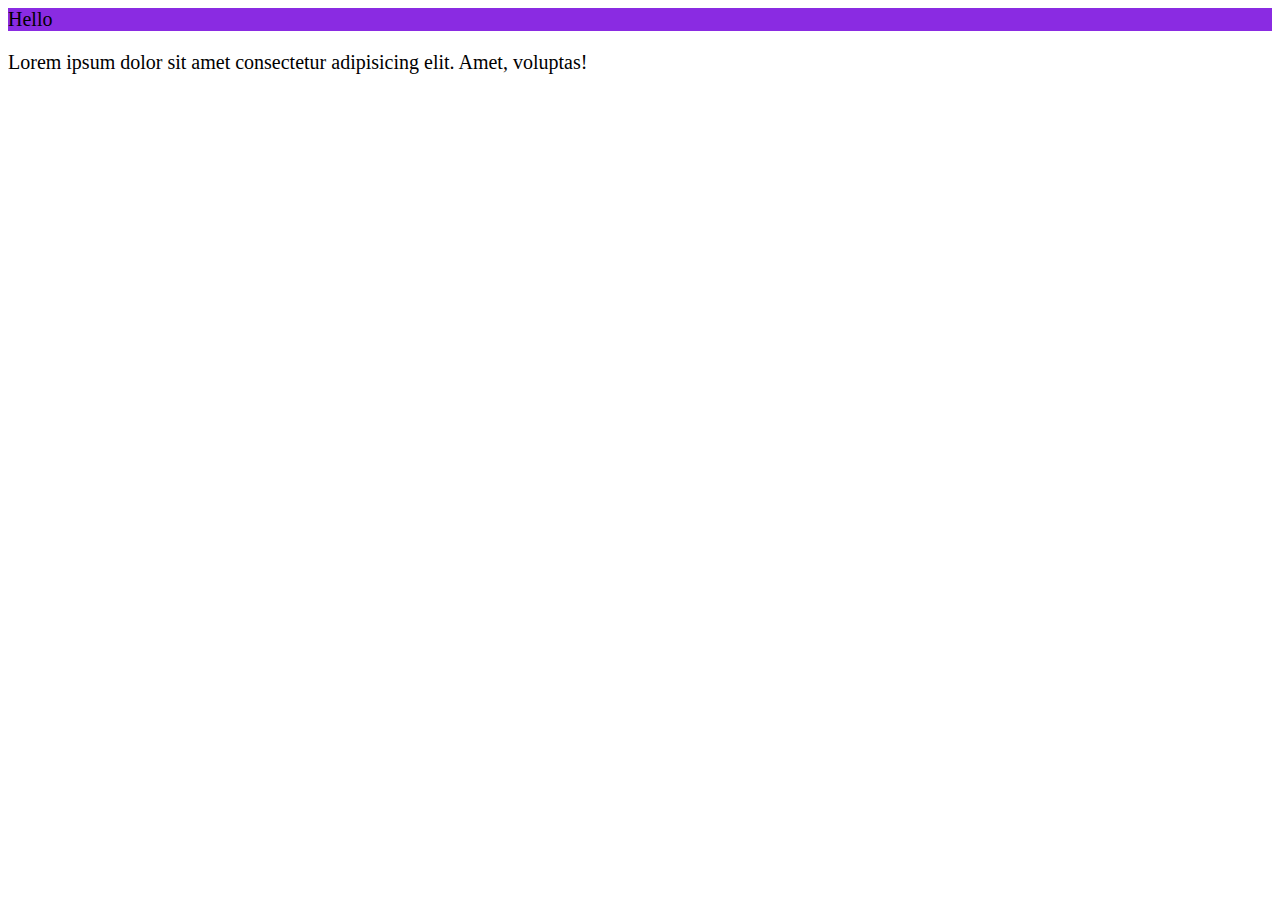
<file: index.html>
<!DOCTYPE html>
<html lang="en">
  <head>
    <meta charset="UTF-8" />
    <meta http-equiv="X-UA-Compatible" content="IE=edge" />
    <meta name="viewport" content="width=device-width, initial-scale=1.0" />
    <link rel="stylesheet" href="./css/style.css" />
    <title>CSS</title>
  </head>

  <body>
    <div class="container">
      Hello
    </div>

    <p>Lorem ipsum dolor sit amet consectetur adipisicing elit. Amet, voluptas!</p>
  </body>
</html>
</file>
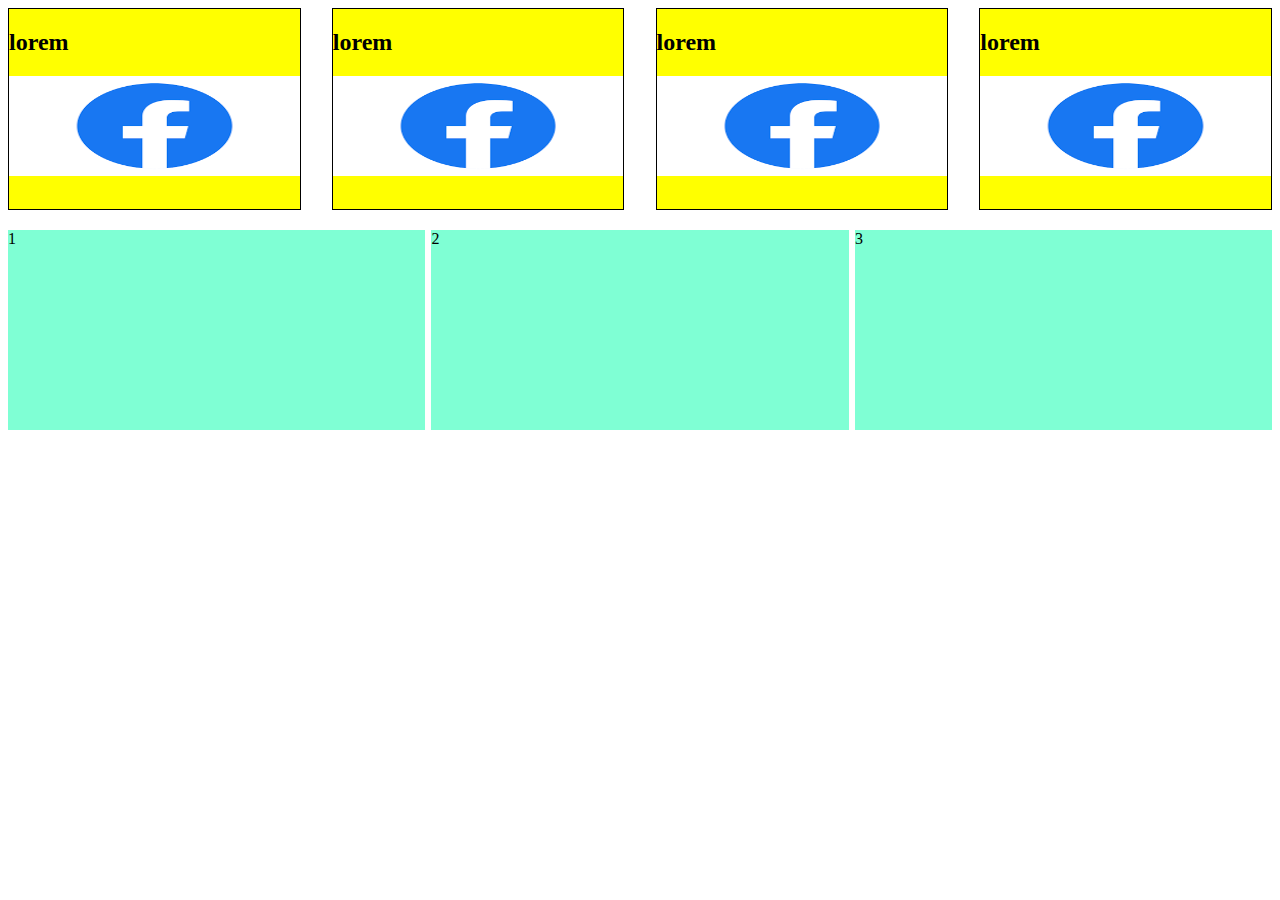
<file: responsive.html>
<!DOCTYPE html>
<html lang="en">
  <head>
    <meta charset="UTF-8" />
    <meta name="viewport" content="width=device-width, initial-scale=1.0" />
    <title>Document</title>
    <link rel="stylesheet" href="./css/responsive.css" />
  </head>
  <body>
    <section class="flex-container">
      <div>
        <h2>lorem</h2>
        <img src="./images/facebook.png" />
      </div>
      <div>
        <h2>lorem</h2>
        <img src="./images/facebook.png" />
      </div>
      <div>
        <h2>lorem</h2>
        <img src="./images/facebook.png" />
      </div>
      <div>
        <h2>lorem</h2>
        <img src="./images/facebook.png" />
      </div>
    </section>

    <section class="container">
        <div>1</div>
        <div>2</div>
        <div>3</div>
    </section>
  </body>
</html>
</file>
<file: css/style.css>
.container {
  background-color: yellow;
  font-size: 20px;
}

p {
  font-size: 20px;
}

/* standard breakpoints */
/* 0px till 400px */
@media only screen and (max-width: 400px) {
  .container {
    background-color: orange;
    font-size: 12px;
  }

  p {
    font-size: 14px;
  }
}

/* 600px and above */
@media only screen and (min-width: 600px) {
  .container {
    background-color: aqua;
  }
}

/* 768px and above */
@media screen and (min-width: 768px) {
  .container {
    background-color: yellowgreen;
  }
}

@media screen and (min-width: 992px) {
  .container {
    background-color: blue;
  }
}

@media screen and (min-width: 1200px) {
  .container {
    background-color: blueviolet;
  }
}
</file>
<file: css/responsive.css>
.flex-container {
  display: flex;
  flex-direction: row;
  justify-content: space-between;
  flex-wrap: wrap;

  margin-bottom: 20px;
}

.flex-container > div {
  background-color: yellow;
  width: 23%;
  height: 200px;
  border: 1px solid black;
}

.flex-container img {
  width: 100%;
  height: 100px;
}

.container {
  display: flex;
  flex-direction: row;
  justify-content: space-between;
  flex-wrap: wrap;
}

.container > div {
  width: 33%;
  background-color: aquamarine;
  height: 200px;
}

@media screen and (max-width: 900px) {
  .flex-container > div {
    width: 48%;
  }
}

@media screen and (max-width: 650px) {
  .container > div {
    width: 100%;
  }
}

@media screen and (max-width: 400px) {
  .flex-container > div {
    width: 100%;
  }
}

/* 
3 -> 1 
4 -> 2 -> 1
6 -> 3 -> 1 */
</file>
